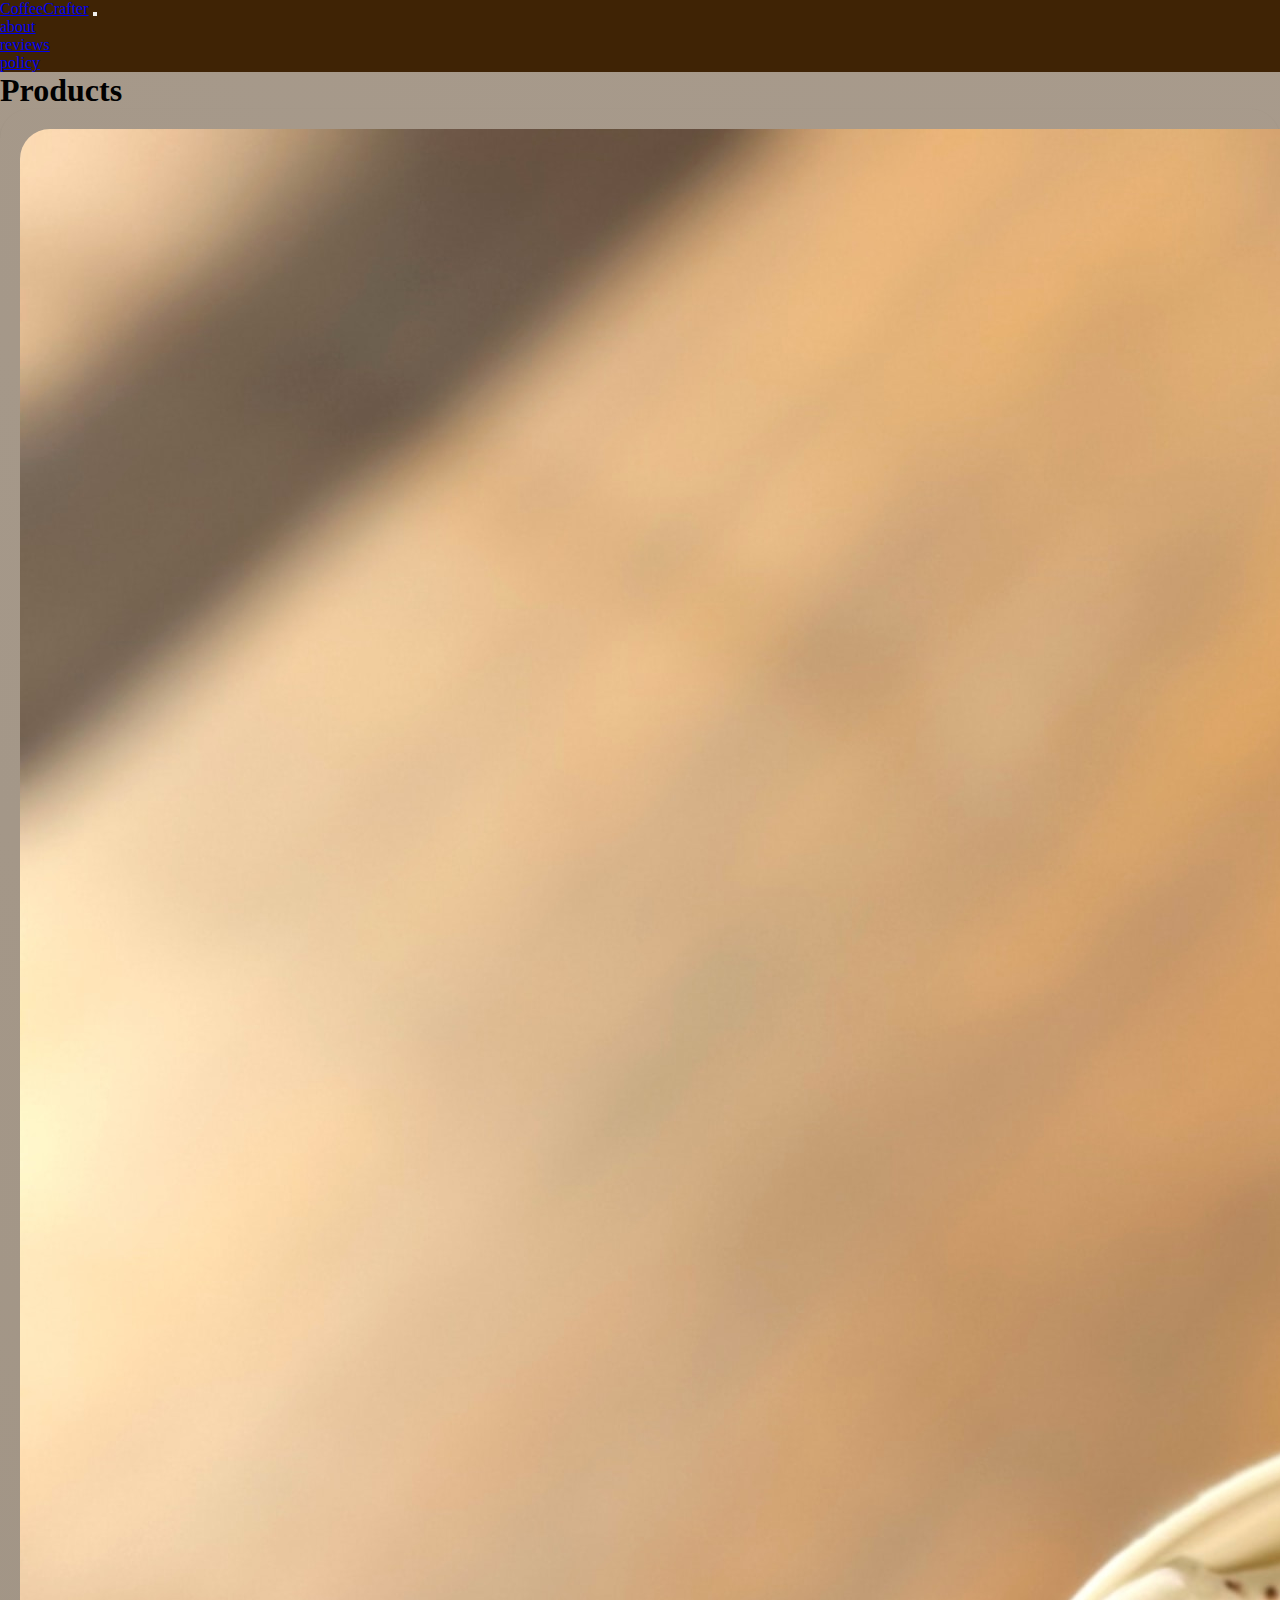
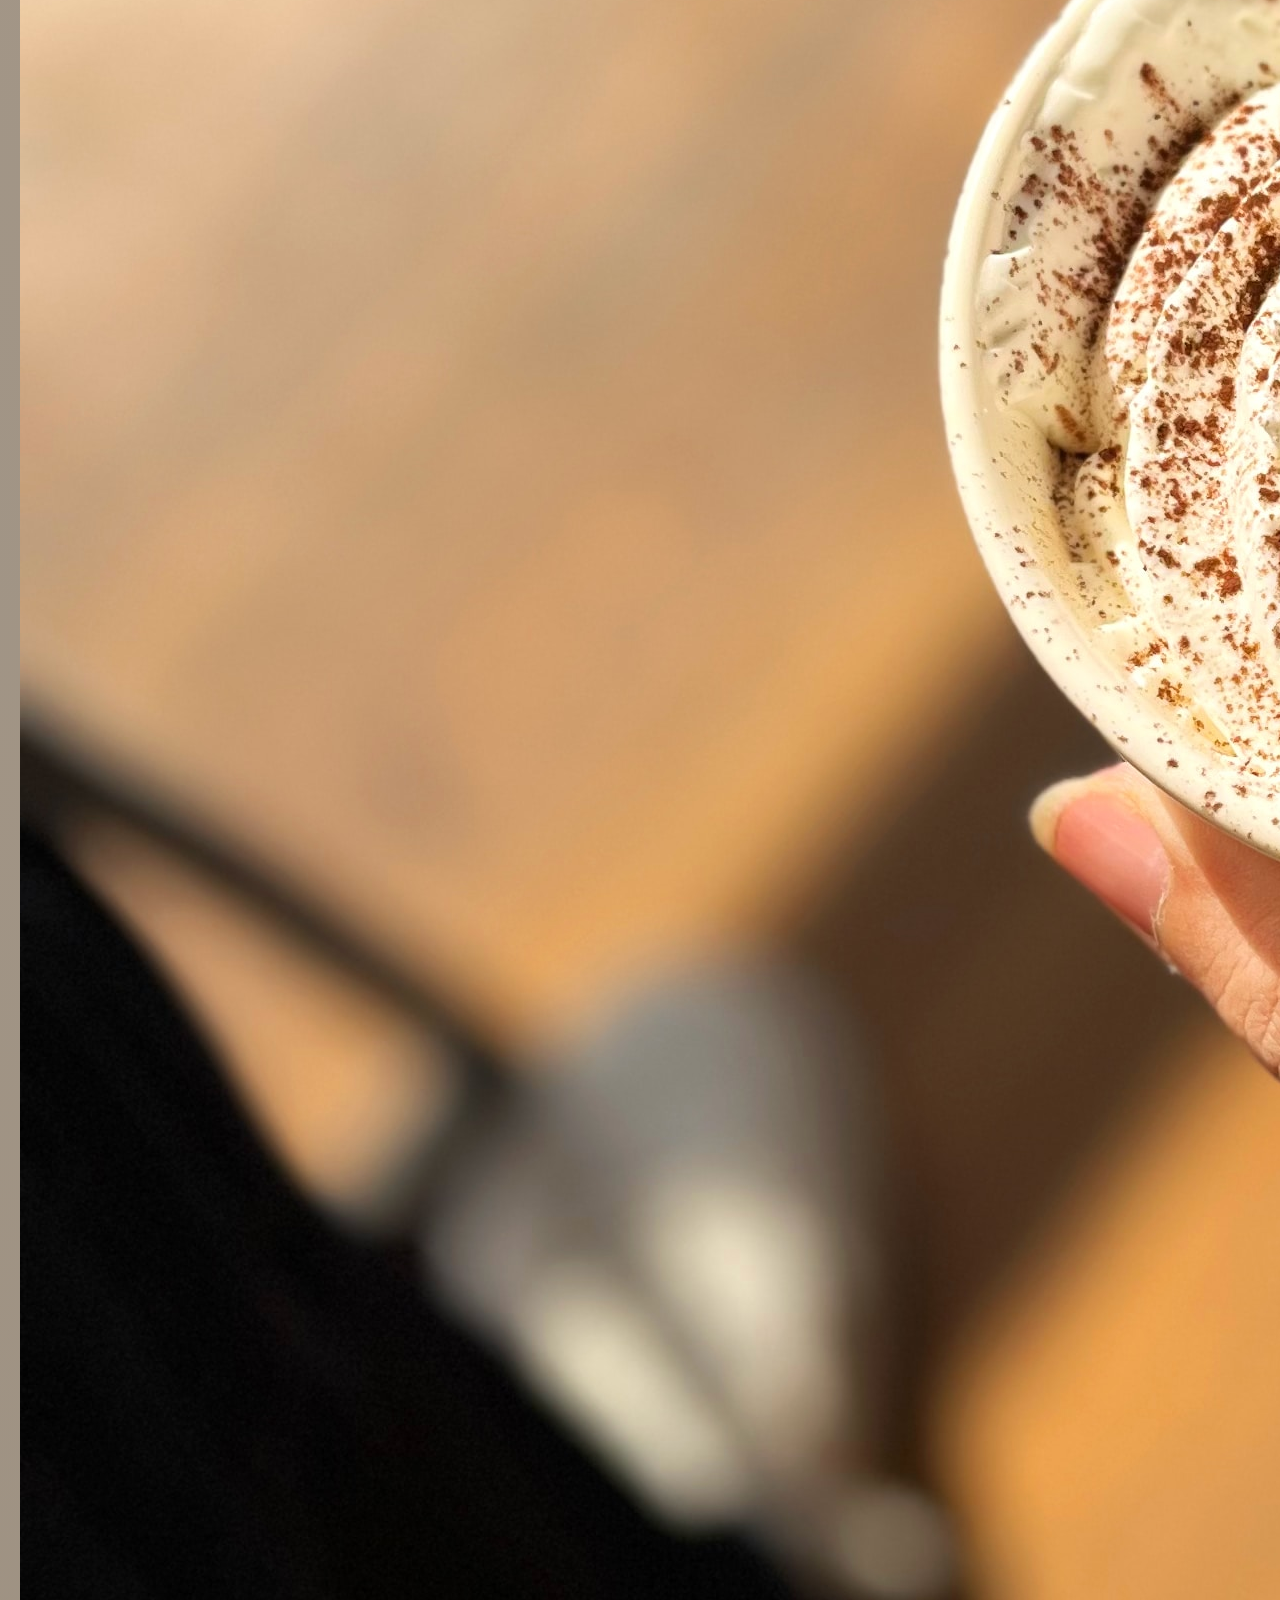
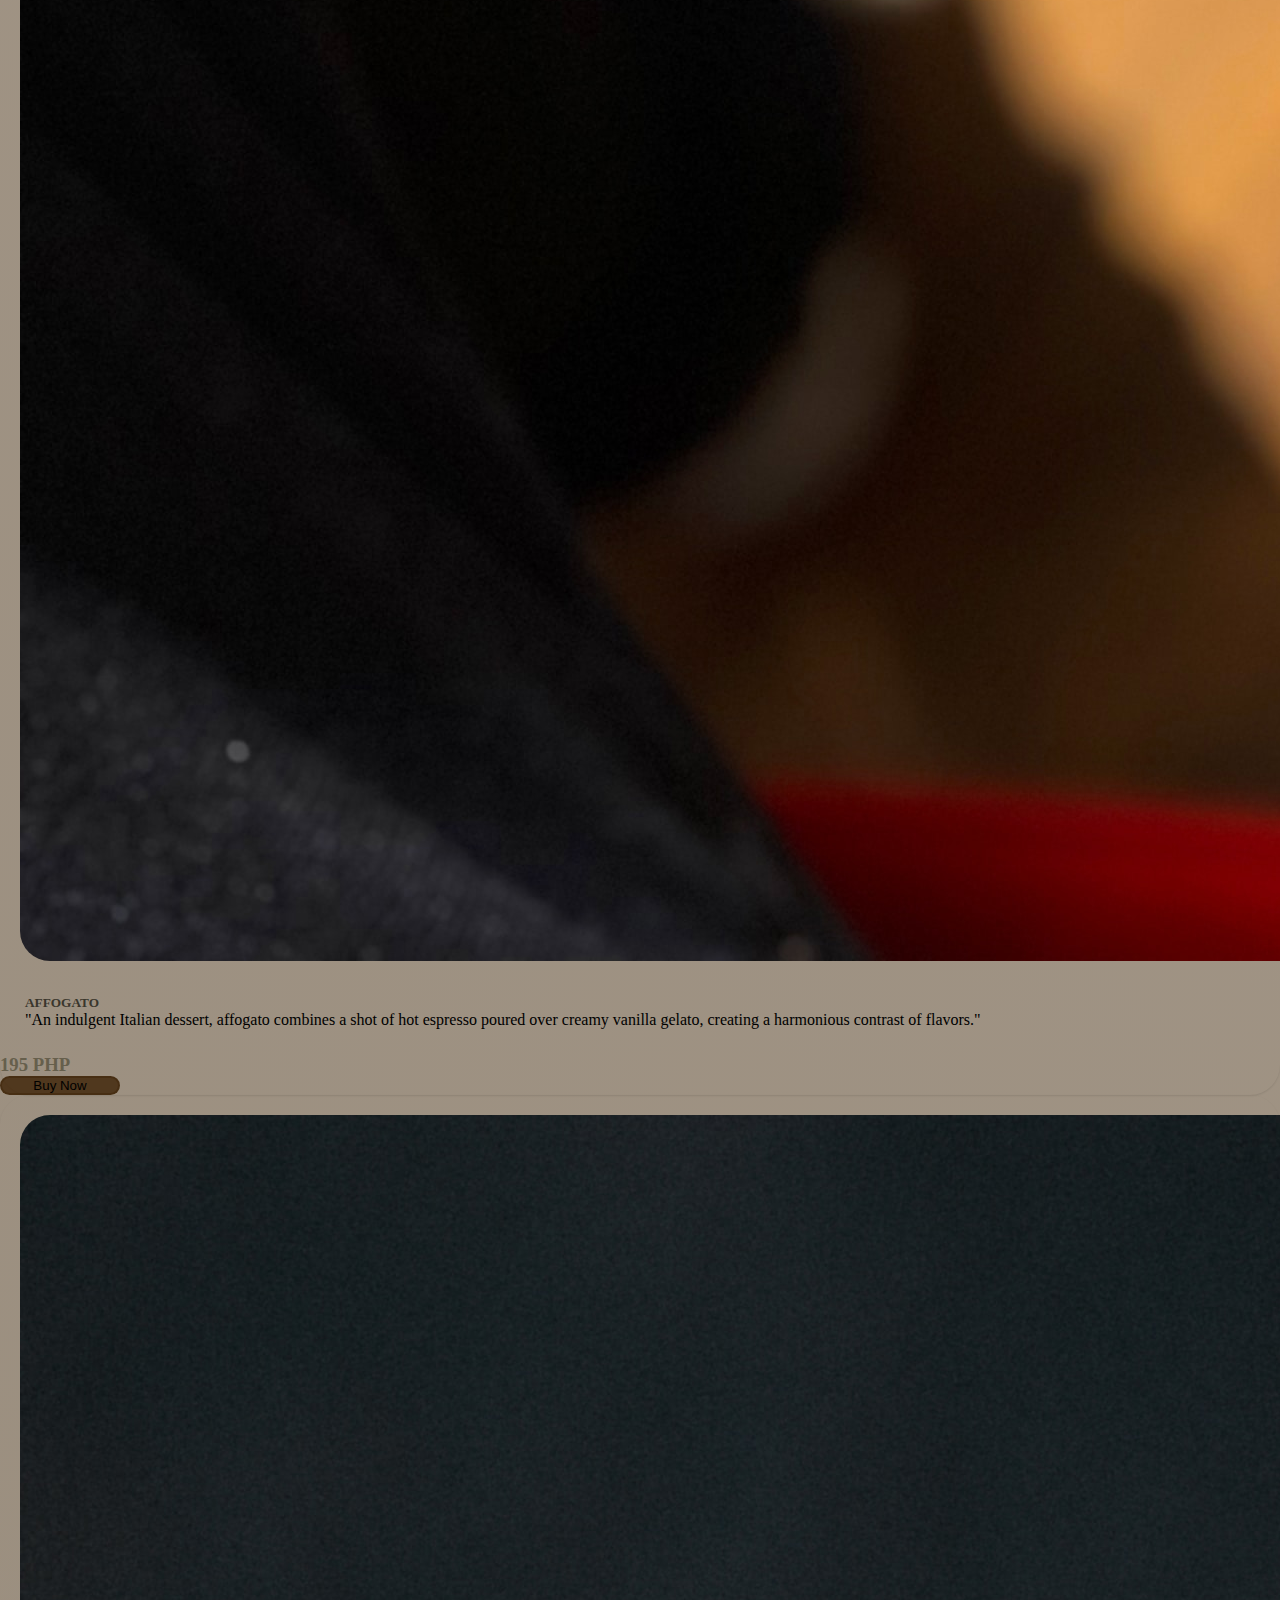
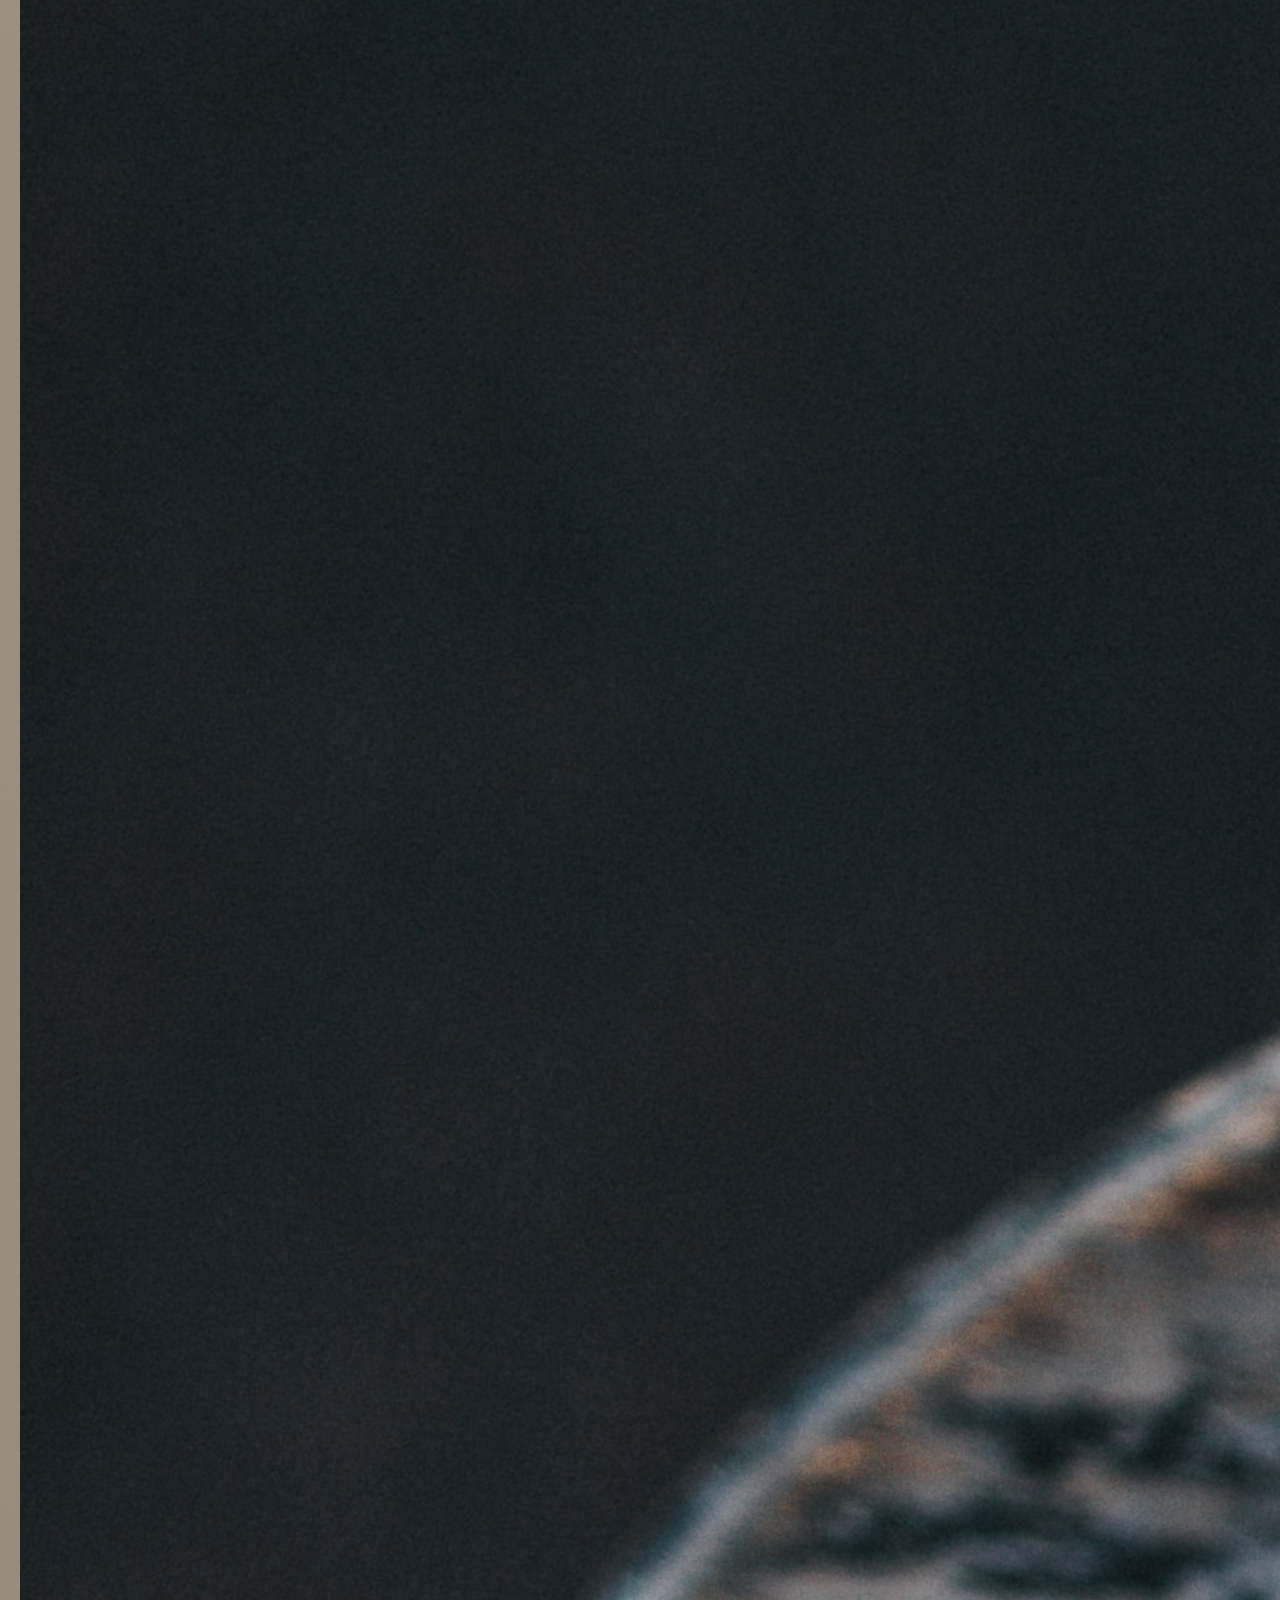
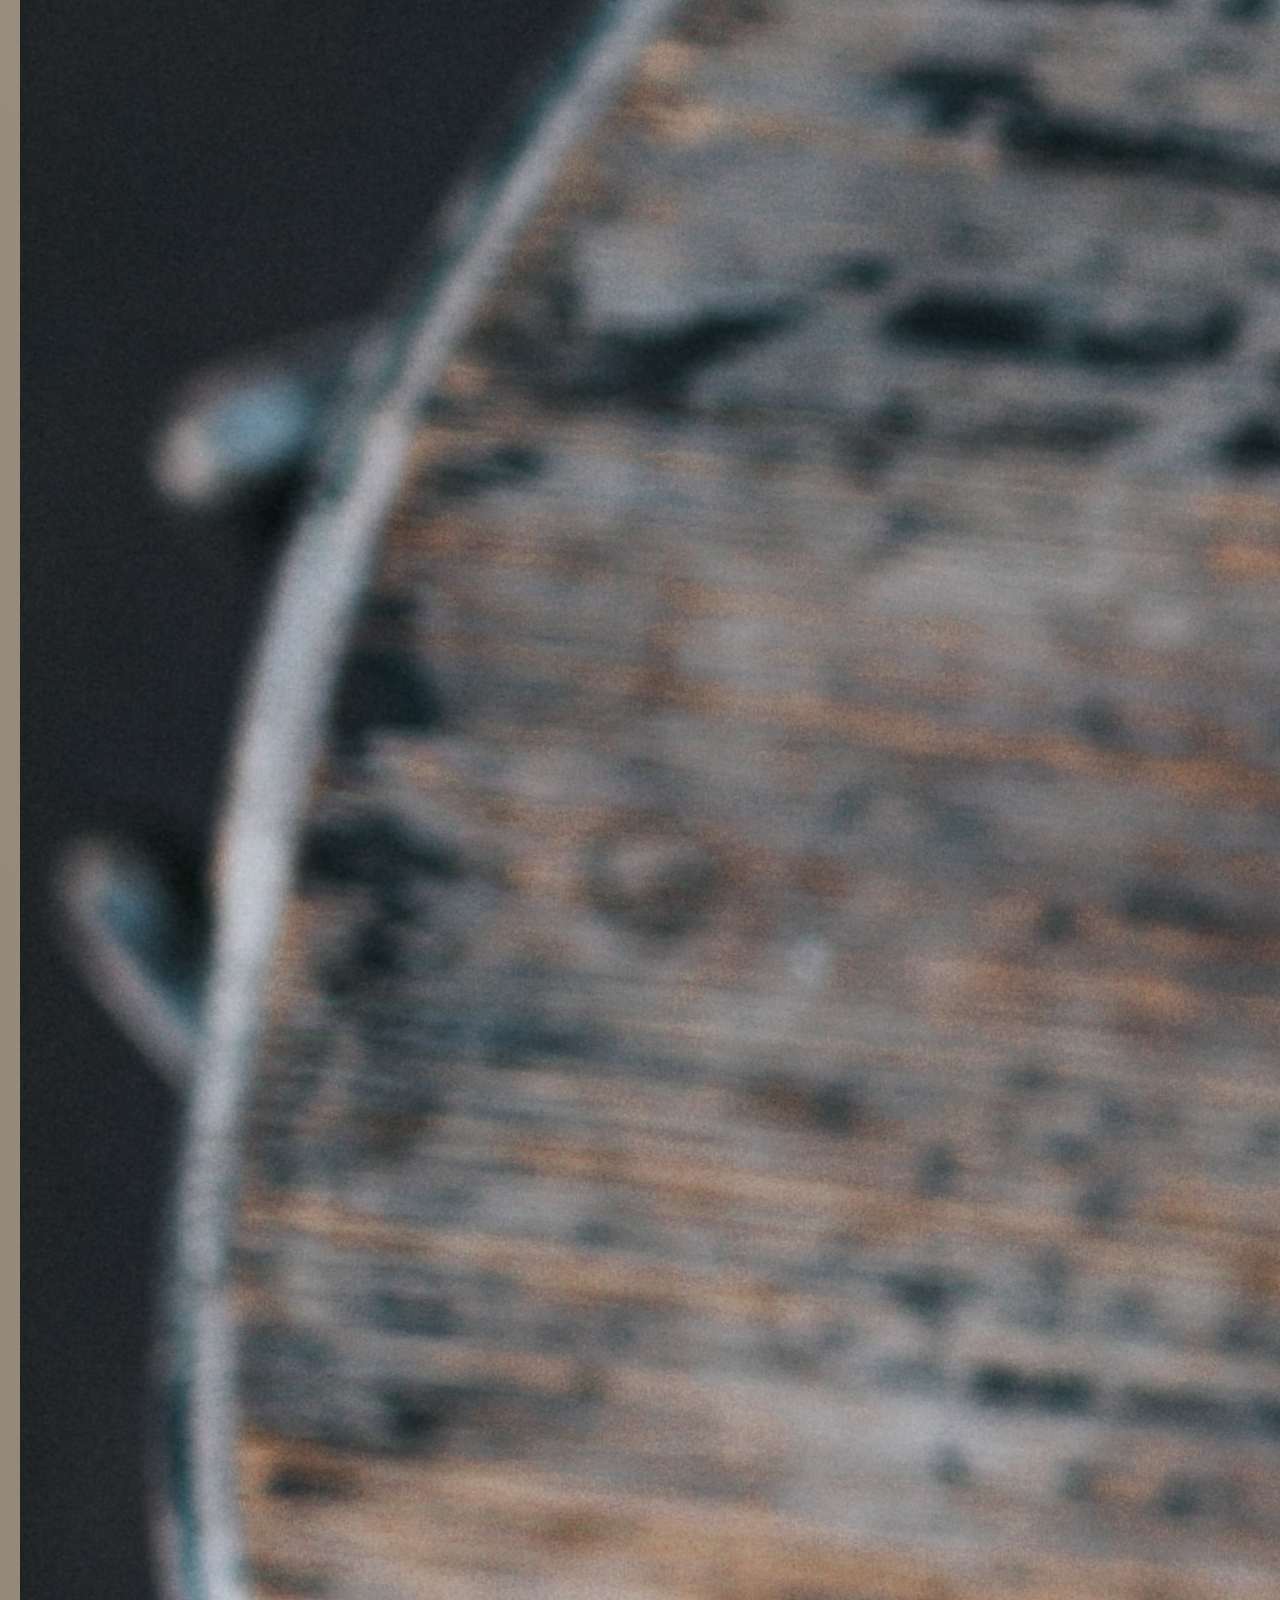
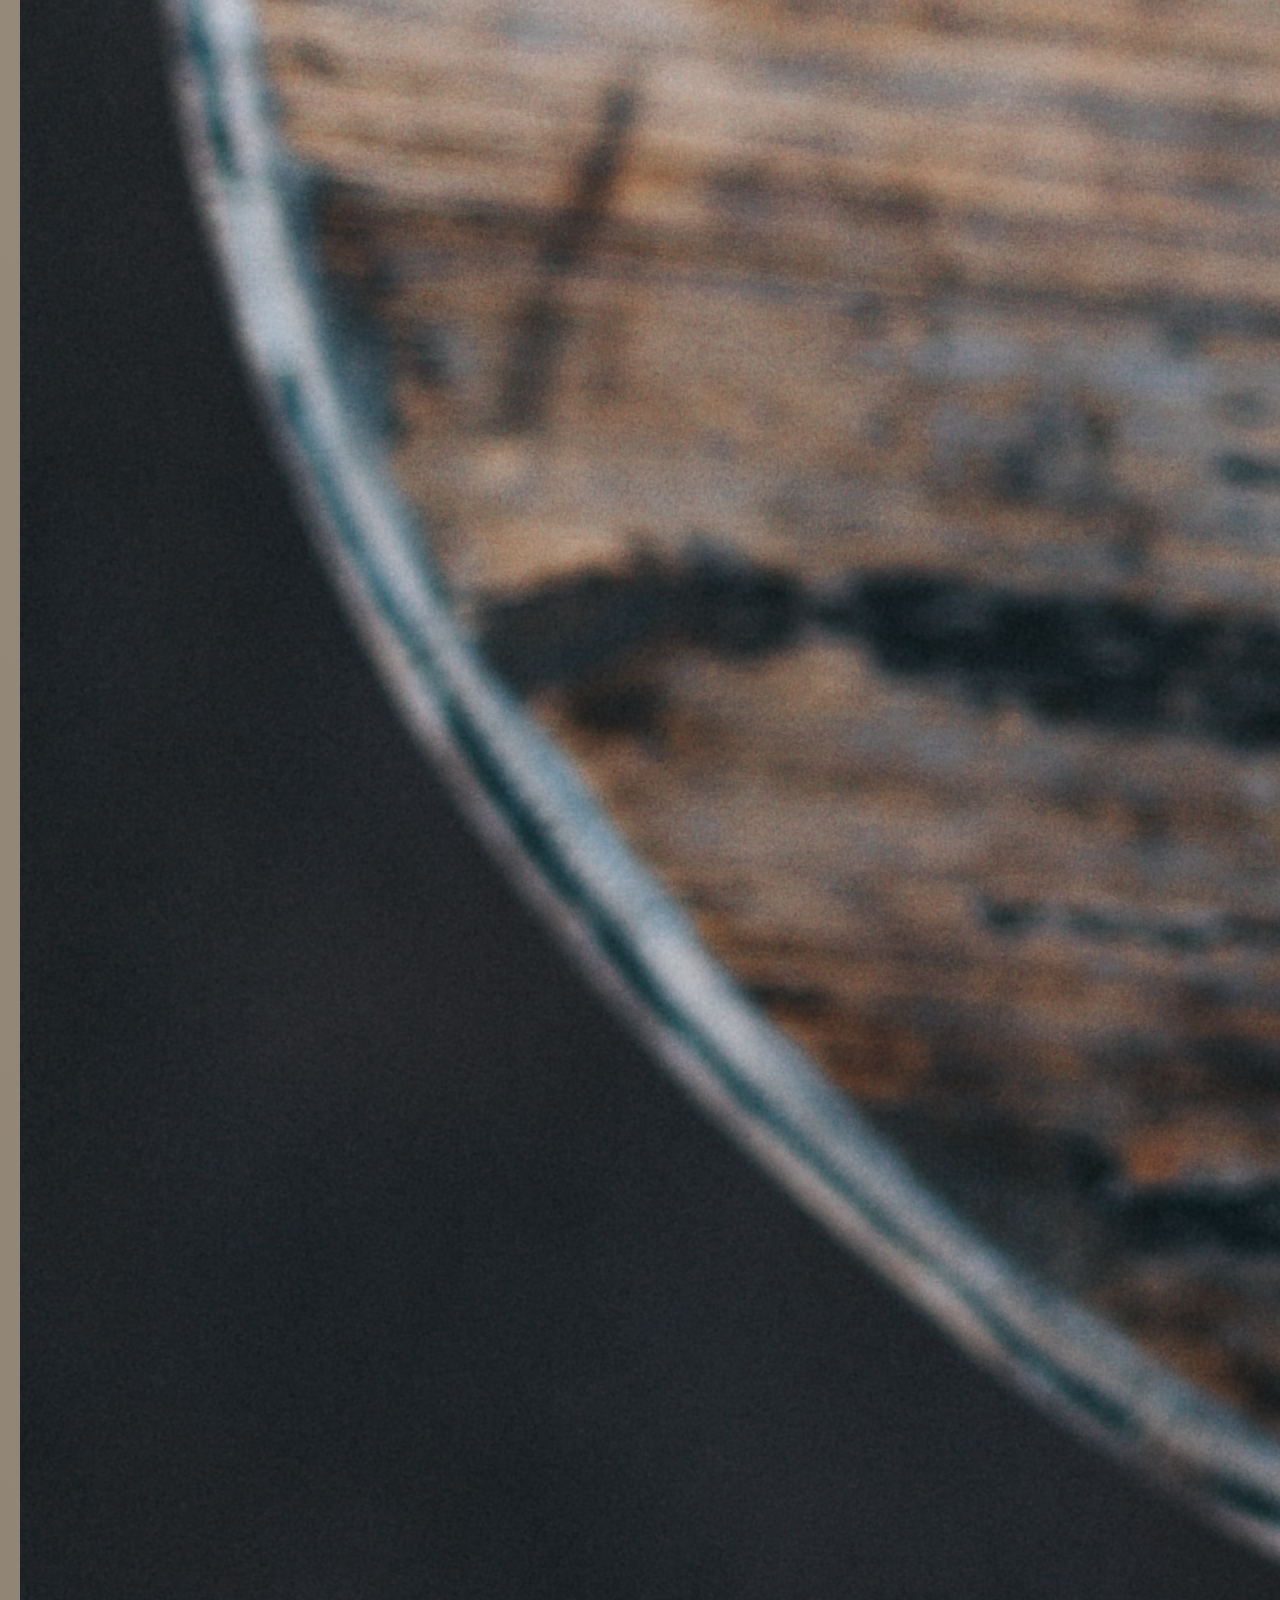
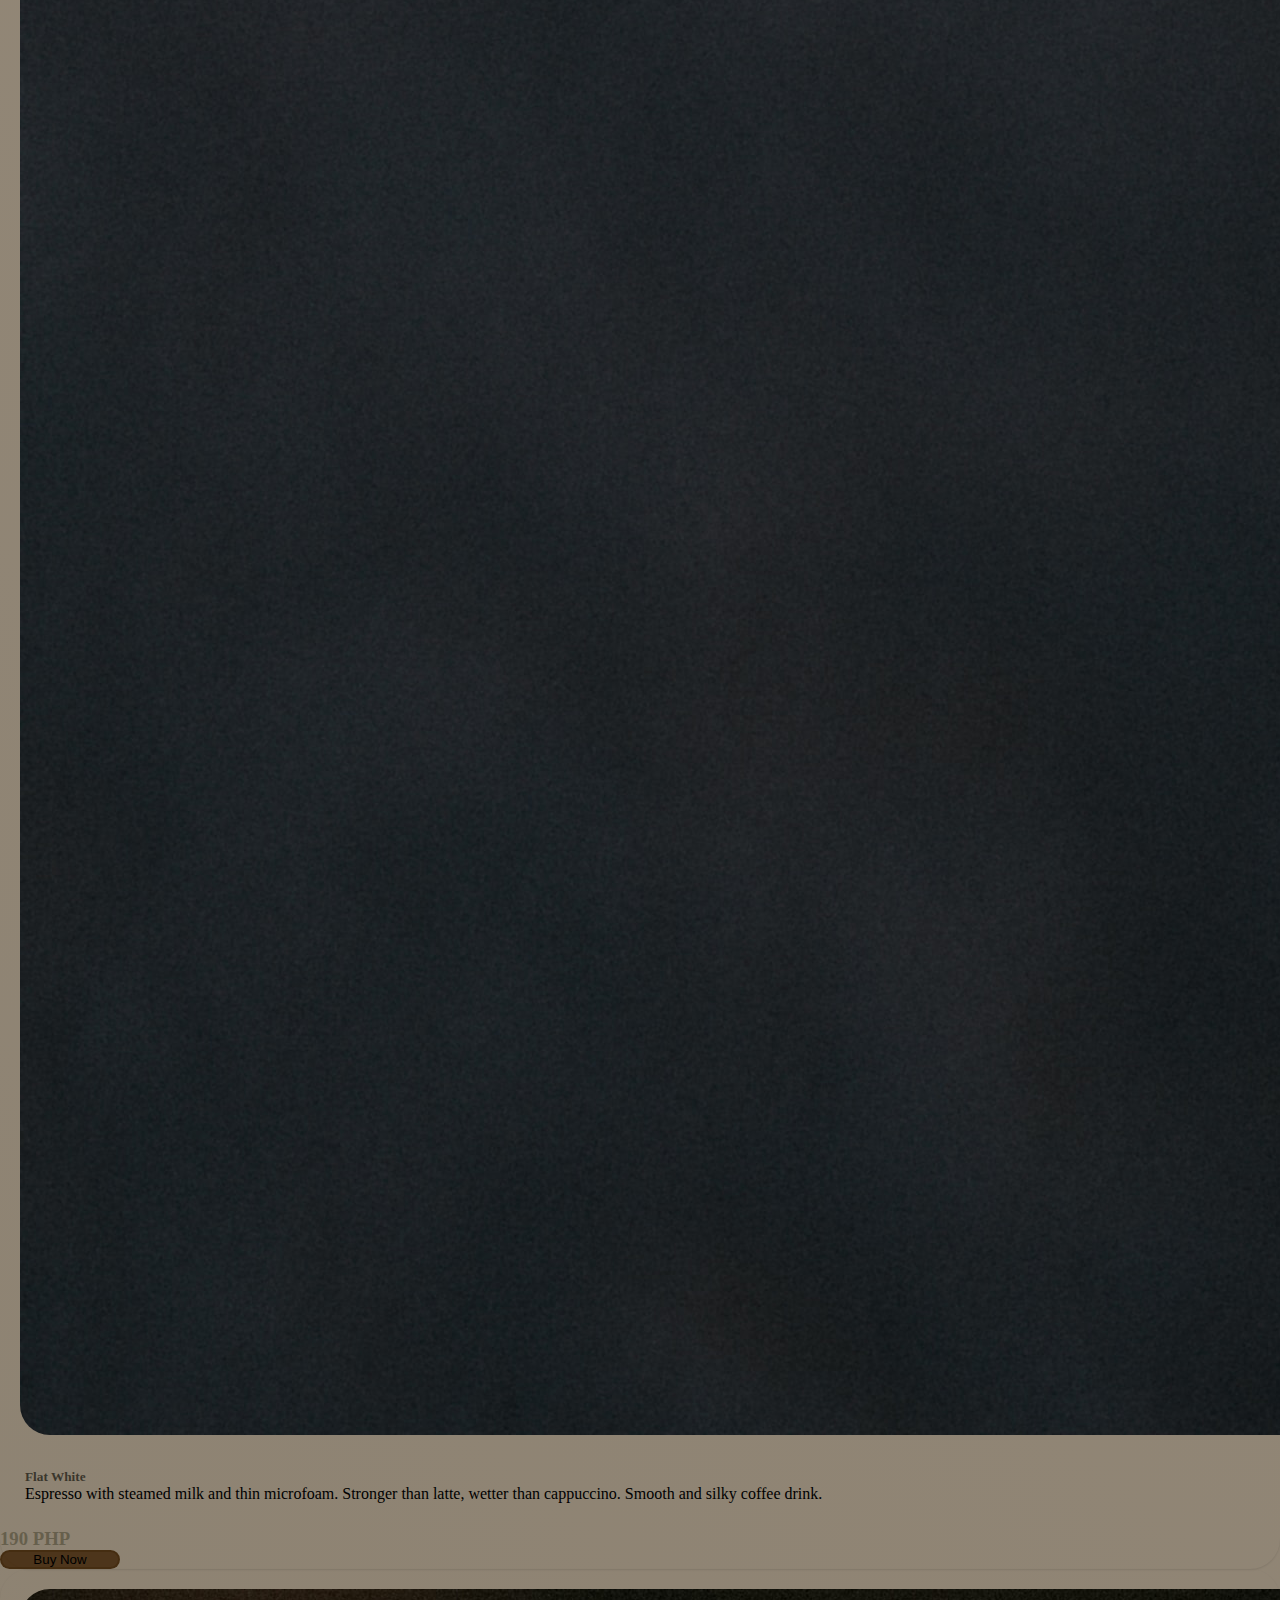
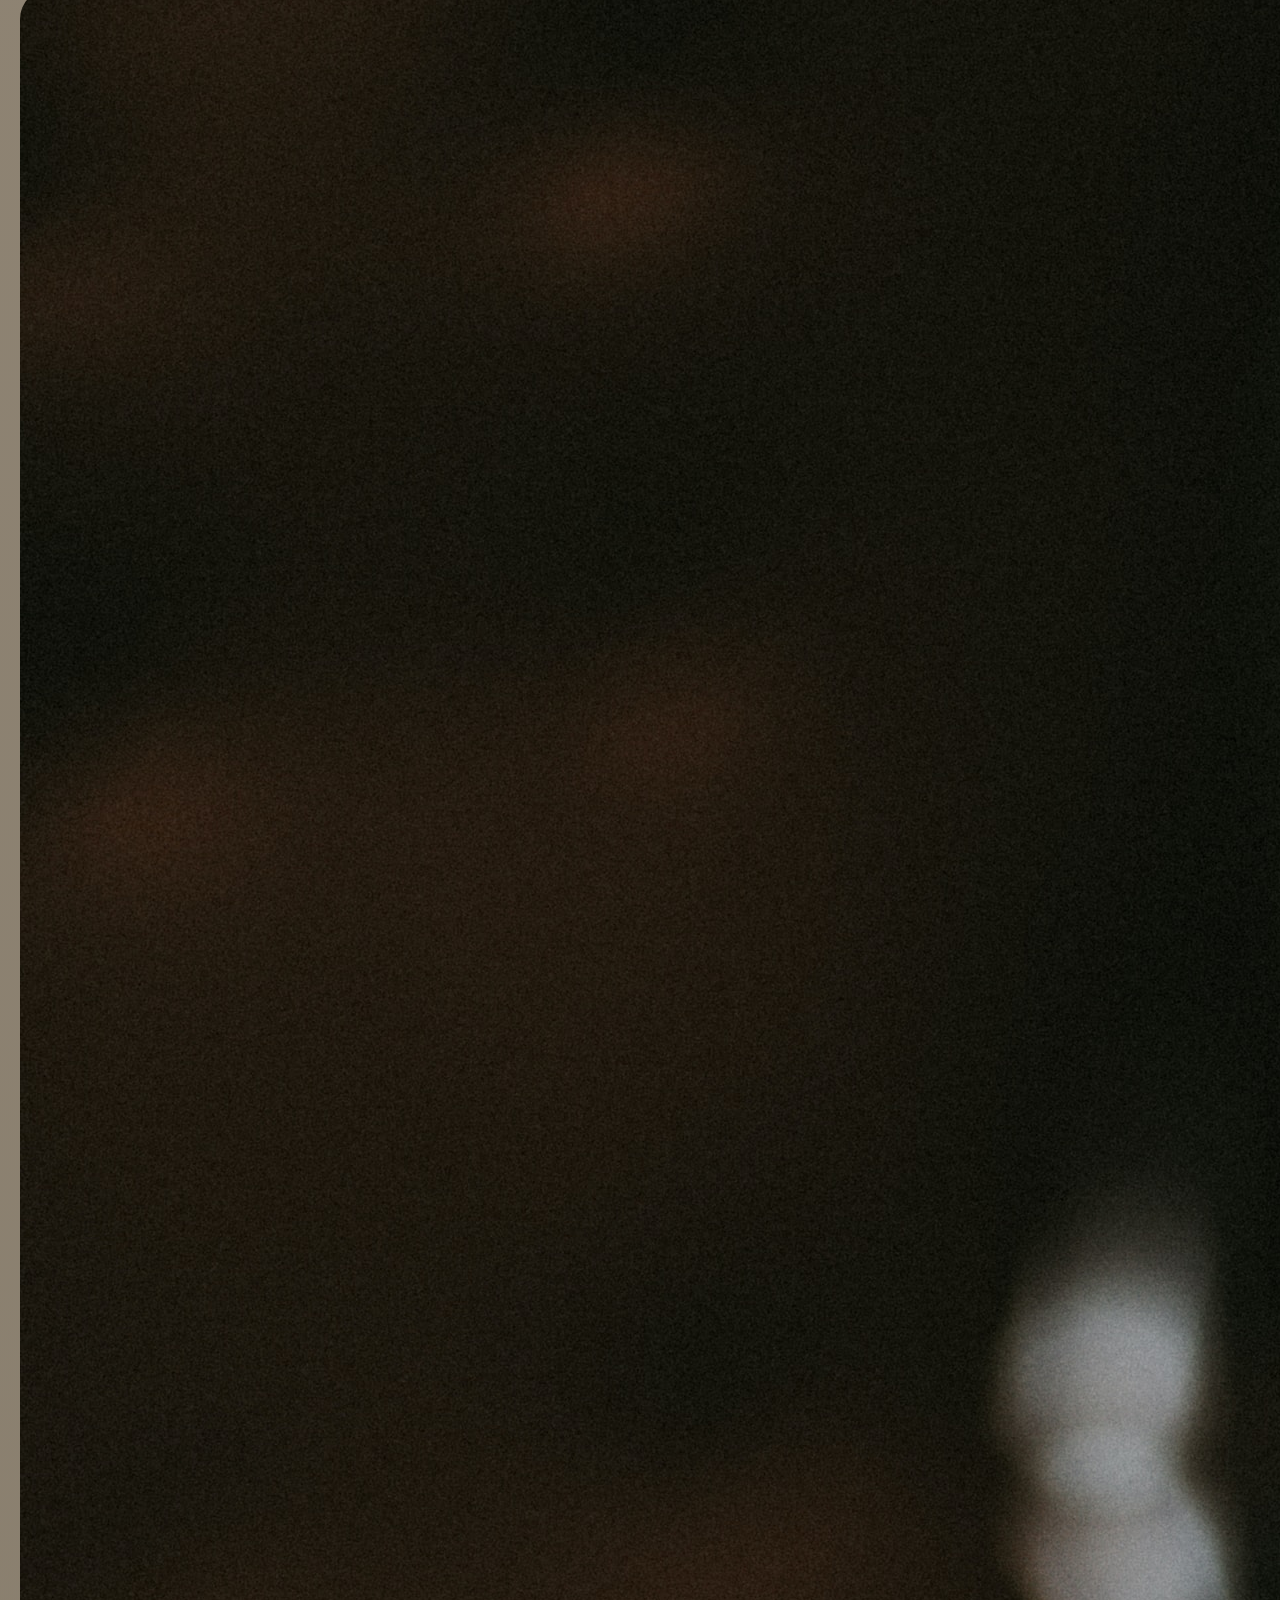
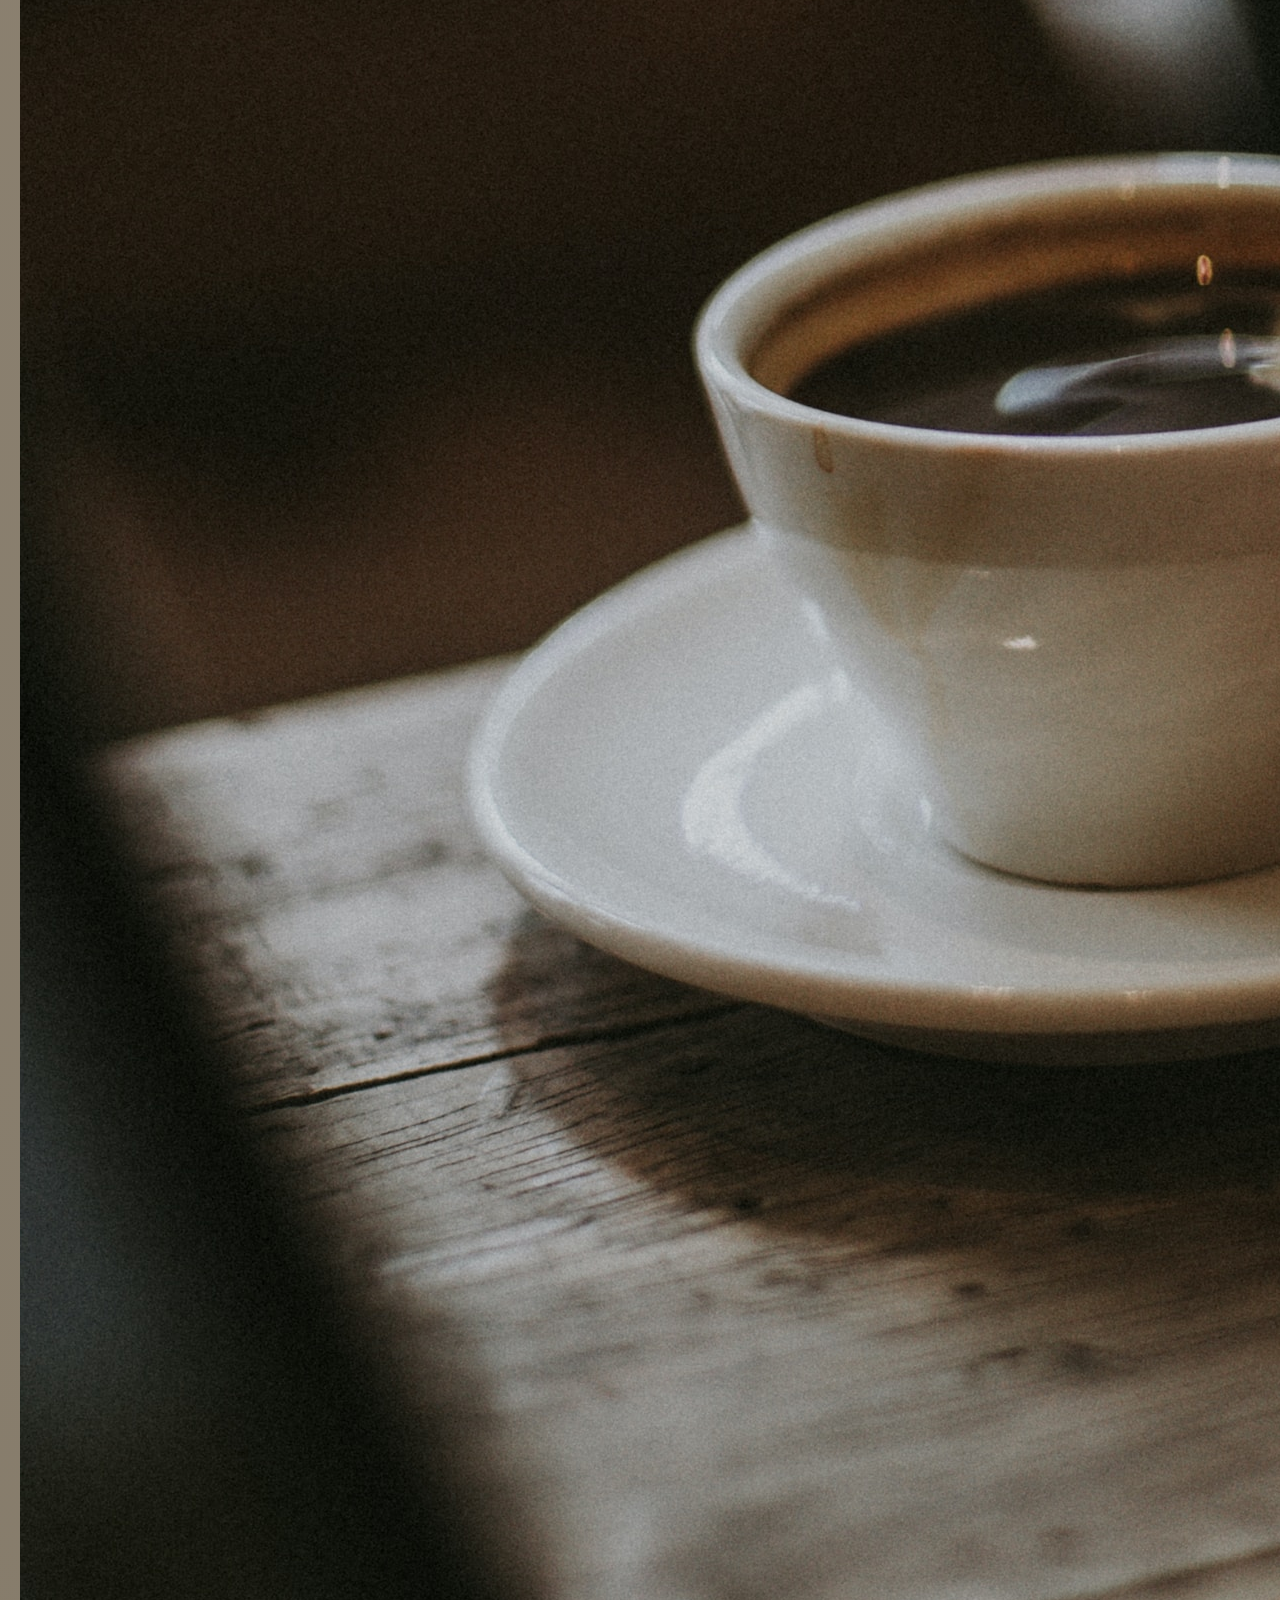
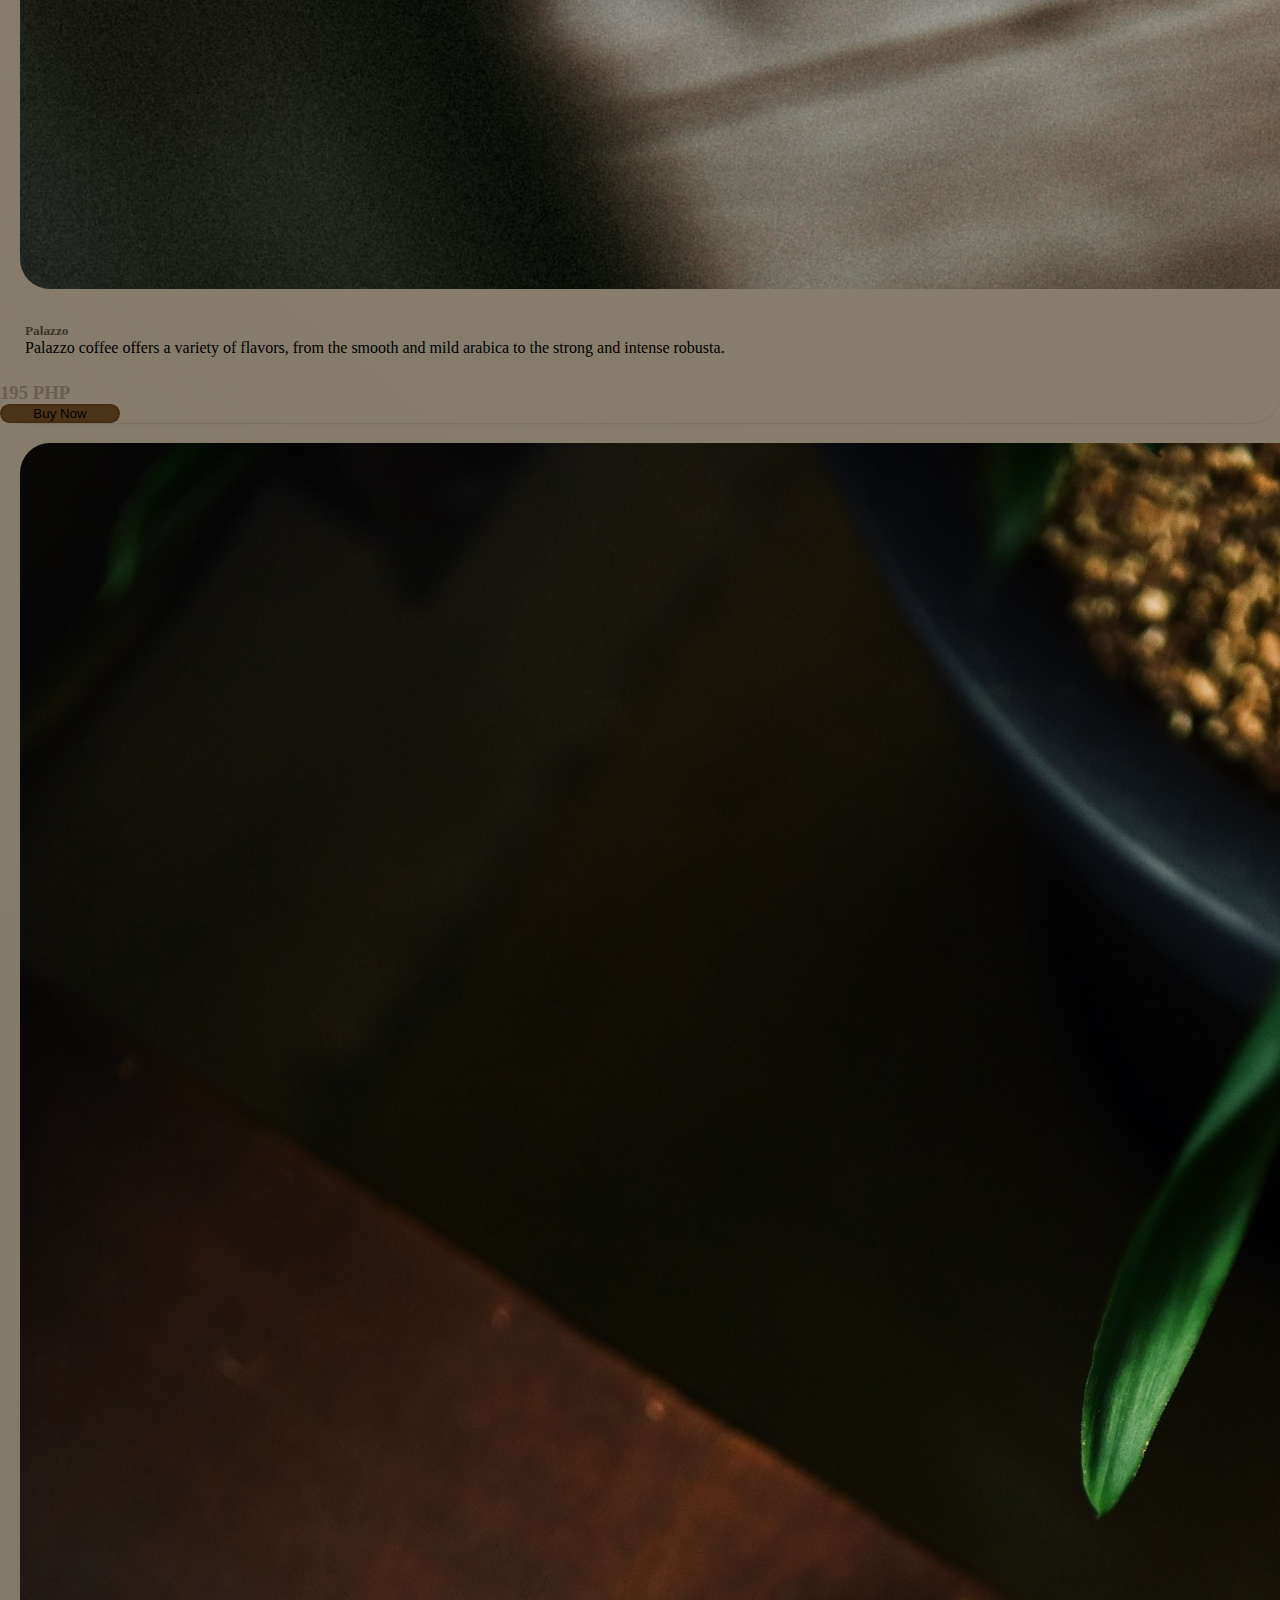
<file: index.html>
<!DOCTYPE html>
<html lang="en">
  <head>
    <meta charset="UTF-8" />
    <meta name="viewport" content="width=device-width, initial-scale=1.0" />
    <title>CoffeeCrafter</title>
    <link
      href="https://cdn.jsdelivr.net/npm/bootstrap@5.3.2/dist/css/bootstrap.min.css"
      rel="stylesheet"
      integrity="sha384-T3c6CoIi6uLrA9TneNEoa7RxnatzjcDSCmG1MXxSR1GAsXEV/Dwwykc2MPK8M2HN"
      crossorigin="anonymous"
    />

    <link
      rel="stylesheet"
      href="https://cdnjs.cloudflare.com/ajax/libs/font-awesome/6.4.2/css/all.min.css"
      integrity="sha512-z3gLpd7yknf1YoNbCzqRKc4qyor8gaKU1qmn+CShxbuBusANI9QpRohGBreCFkKxLhei6S9CQXFEbbKuqLg0DA=="
      crossorigin="anonymous"
      referrerpolicy="no-referrer"
    />
    <link rel="stylesheet" href="styles.css" />
  </head>
  <body>
    <header>
      <nav
        class="navbar navbar-expand-lg navbar-dark"
        style="background-color: #3f2305"
      >
        <div class="container">
          <a href="#" class="navbar-brand">CoffeeCrafter</a>
          <button
            class="navbar-toggler"
            type="button"
            data-bs-toggle="collapse"
            data-bs-target="#navmenu"
          >
            <span class="navbar-toggler-icon"></span>
          </button>
          <div class="collapse navbar-collapse" id="navmenu">
            <ul class="navbar-nav ms-auto">
              <li class="nav-item">
                <a href="about.html" class="nav-link">about</a>
              </li>
              <li class="nav-item">
                <a href="reviews.html" class="nav-link">reviews</a>
              </li>
              <li class="nav-item">
                <a href="policy.html" class="nav-link">policy</a>
              </li>
            </ul>
          </div>
        </div>
      </nav>
    </header>
    <main>
      <div class="products">
        <div class="container py-5">
          <h1 class="text-center product-title">Products</h1>
          <div class="row row-cols-1 row-cols-md-3 g-4 py-5">
            <div class="col">
              <div class="card">
                <img
                  id="adjust"
                  src="./img/dish1.jpg"
                  class="card-img-top"
                  alt="..."
                />
                <div class="card-body">
                  <h5 class="card-title">AFFOGATO</h5>
                  <p class="card-text">
                    "An indulgent Italian dessert, affogato combines a shot of
                    hot espresso poured over creamy vanilla gelato, creating a
                    harmonious contrast of flavors."
                  </p>
                </div>
                <div class="mb-5 d-flex justify-content-around">
                  <h3 class="price">195 PHP</h3>
                  <button class="btn btn-primary">Buy Now</button>
                </div>
              </div>
            </div>

            <div class="col">
              <div class="card">
                <img src="./img/dish2.jpg" class="card-img-top" alt="..." />
                <div class="card-body">
                  <h5 class="card-title">Flat White</h5>
                  <p class="card-text">
                    Espresso with steamed milk and thin microfoam. Stronger than
                    latte, wetter than cappuccino. Smooth and silky coffee
                    drink.
                  </p>
                </div>
                <div class="mb-5 d-flex justify-content-around">
                  <h3 class="price">190 PHP</h3>
                  <button class="btn btn-primary">Buy Now</button>
                </div>
              </div>
            </div>

            <div class="col">
              <div class="card">
                <img src="./img/dish3.jpg" class="card-img-top" alt="..." />
                <div class="card-body">
                  <h5 class="card-title">Palazzo</h5>
                  <p class="card-text">
                    Palazzo coffee offers a variety of flavors, from the smooth
                    and mild arabica to the strong and intense robusta.
                  </p>
                </div>
                <div class="mb-5 d-flex justify-content-around">
                  <h3 class="price">195 PHP</h3>
                  <button class="btn btn-primary">Buy Now</button>
                </div>
              </div>
            </div>

            <div class="col">
              <div class="card">
                <img src="./img/dish4.jpg" class="card-img-top" alt="..." />
                <div class="card-body">
                  <h5 class="card-title">Cappuccino</h5>
                  <p class="card-text">
                    Double espresso with steamed and foamed milk. Creamy, rich,
                    and smooth. Topped with cinnamon or cocoa. Italian coffee
                    drink.
                  </p>
                </div>
                <div class="mb-5 d-flex justify-content-around">
                  <h3 class="price">190 PHP</h3>
                  <button class="btn btn-primary">Buy Now</button>
                </div>
              </div>
            </div>

            <div class="col">
              <div class="card">
                <img src="./img/dish5.jpg" class="card-img-top" alt="..." />
                <div class="card-body">
                  <h5 class="card-title">Mocha</h5>
                  <p class="card-text">
                    Espresso and hot milk with chocolate flavoring. Sweet, rich,
                    and creamy. Topped with whipped cream or foam.
                  </p>
                </div>
                <div class="mb-5 d-flex justify-content-around">
                  <h3 class="price">195 PHP</h3>
                  <button class="btn btn-primary">Buy Now</button>
                </div>
              </div>
            </div>

            <div class="col">
              <div class="card">
                <img src="./img/dish6.jpg" class="card-img-top" alt="..." />
                <div class="card-body">
                  <h5 class="card-title">Espresso</h5>
                  <p class="card-text">
                    Hot water forced through fine coffee grounds. Strong, thick,
                    and creamy. Topped with foam. Base for many coffee drinks
                  </p>
                </div>
                <div class="mb-5 d-flex justify-content-around">
                  <h3 class="price">195 PHP</h3>
                  <button class="btn btn-primary">Buy Now</button>
                </div>
              </div>
            </div>
          </div>
        </div>
      </div>
    </main>

    <footer>
      <div class="footer-container">
        <p>
          <a href="#" class="back-to-top">Back to top</a>
        </p>
        <div class="socials">
          <a href="https://tl-ph.facebook.com/alamanahcafe/"
            ><img src="images/logos/fb logo.webp" alt="" width="50" height="50"
          /></a>
          <a href="https://www.instagram.com/manilacoffeeshops/"
            ><img src="images/logos/ig logo.webp" alt="" width="50" height="50"
          /></a>
          <a href="https://twitter.com/coffeeshopwc?lang=en"
            ><img
              class="twitter"
              src="images/logos/tw.png"
              alt=""
              width="50"
              height="50"
          /></a>
        </div>
        <div class="footer-copy">Copyright&copy; 2023 CoffeeCrafter</div>
      </div>
    </footer>
    <script
      src="https://cdn.jsdelivr.net/npm/bootstrap@5.3.2/dist/js/bootstrap.bundle.min.js"
      integrity="sha384-C6RzsynM9kWDrMNeT87bh95OGNyZPhcTNXj1NW7RuBCsyN/o0jlpcV8Qyq46cDfL"
      crossorigin="anonymous"
    ></script>
  </body>
</html>
</file>
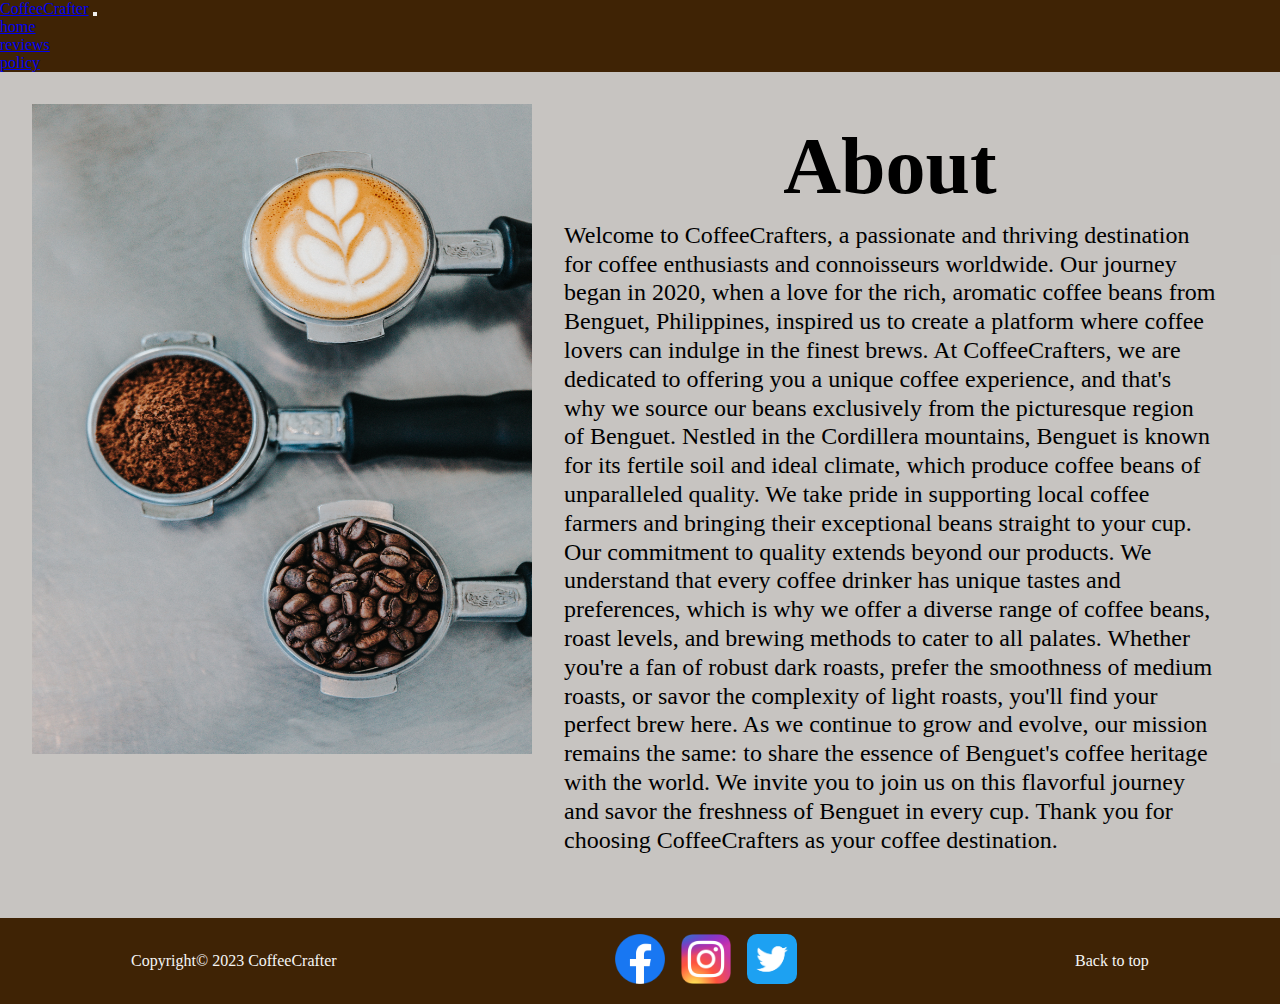
<file: about.html>
<!DOCTYPE html>
<html lang="en">
  <head>
    <meta charset="UTF-8" />
    <meta name="viewport" content="width=device-width, initial-scale=1.0" />
    <title>About</title>
    <link
      href="https://cdn.jsdelivr.net/npm/bootstrap@5.3.2/dist/css/bootstrap.min.css"
      rel="stylesheet"
      integrity="sha384-T3c6CoIi6uLrA9TneNEoa7RxnatzjcDSCmG1MXxSR1GAsXEV/Dwwykc2MPK8M2HN"
      crossorigin="anonymous"
    />

    <link
      rel="stylesheet"
      href="https://cdnjs.cloudflare.com/ajax/libs/font-awesome/6.4.2/css/all.min.css"
      integrity="sha512-z3gLpd7yknf1YoNbCzqRKc4qyor8gaKU1qmn+CShxbuBusANI9QpRohGBreCFkKxLhei6S9CQXFEbbKuqLg0DA=="
      crossorigin="anonymous"
      referrerpolicy="no-referrer"
    />
    <link rel="stylesheet" href="styles.css" />
  </head>
  <body>
    <header>
      <nav
        class="navbar navbar-expand-lg navbar-dark"
        style="background-color: #3f2305"
      >
        <div class="container">
          <a href="#" class="navbar-brand">CoffeeCrafter</a>
          <button
            class="navbar-toggler"
            type="button"
            data-bs-toggle="collapse"
            data-bs-target="#navmenu"
          >
            <span class="navbar-toggler-icon"></span>
          </button>
          <div class="collapse navbar-collapse" id="navmenu">
            <ul class="navbar-nav ms-auto">
              <li class="nav-item">
                <a href="/" class="nav-link">home</a>
              </li>
              <li class="nav-item">
                <a href="reviews.html" class="nav-link">reviews</a>
              </li>
              <li class="nav-item">
                <a href="policy.html" class="nav-link">policy</a>
              </li>
            </ul>
          </div>
        </div>
      </nav>
    </header>
    <main>
        <main>
            <section class="about">
              <div class="about__image">
                <figure>
                  <img
                    src="images/nathan-dumlao-Y3AqmbmtLQI-unsplash.jpg"
                    alt=""
                    width="500"
                    height="650"
                  />
                </figure>
              </div>
              <div class="about__paragraph">
                <h1>About</h1>
                <p>
                  Welcome to CoffeeCrafters, a passionate and thriving destination for
                  coffee enthusiasts and connoisseurs worldwide. Our journey began in
                  2020, when a love for the rich, aromatic coffee beans from Benguet,
                  Philippines, inspired us to create a platform where coffee lovers
                  can indulge in the finest brews. At CoffeeCrafters, we are dedicated
                  to offering you a unique coffee experience, and that's why we source
                  our beans exclusively from the picturesque region of Benguet.
                  Nestled in the Cordillera mountains, Benguet is known for its
                  fertile soil and ideal climate, which produce coffee beans of
                  unparalleled quality. We take pride in supporting local coffee
                  farmers and bringing their exceptional beans straight to your cup.
                  Our commitment to quality extends beyond our products. We understand
                  that every coffee drinker has unique tastes and preferences, which
                  is why we offer a diverse range of coffee beans, roast levels, and
                  brewing methods to cater to all palates. Whether you're a fan of
                  robust dark roasts, prefer the smoothness of medium roasts, or savor
                  the complexity of light roasts, you'll find your perfect brew here.
                  As we continue to grow and evolve, our mission remains the same: to
                  share the essence of Benguet's coffee heritage with the world. We
                  invite you to join us on this flavorful journey and savor the
                  freshness of Benguet in every cup. Thank you for choosing
                  CoffeeCrafters as your coffee destination.
                </p>
              </div>
            </section>
    </main>
    <footer>
        <div class="footer-container">
          <p>
            <a href="#" class="back-to-top">Back to top</a>
          </p>
          <div class="socials">
            <a href="https://tl-ph.facebook.com/alamanahcafe/"
              ><img src="images/logos/fb logo.webp" alt="" width="50" height="50"
            /></a>
            <a href="https://www.instagram.com/manilacoffeeshops/"
              ><img src="images/logos/ig logo.webp" alt="" width="50" height="50"
            /></a>
            <a href="https://twitter.com/coffeeshopwc?lang=en"
              ><img
                class="twitter"
                src="images/logos/tw.png"
                alt=""
                width="50"
                height="50"
            /></a>
          </div>
          <div class="footer-copy">Copyright&copy; 2023 CoffeeCrafter</div>
        </div>
      </footer>
      <script
        src="https://cdn.jsdelivr.net/npm/bootstrap@5.3.2/dist/js/bootstrap.bundle.min.js"
        integrity="sha384-C6RzsynM9kWDrMNeT87bh95OGNyZPhcTNXj1NW7RuBCsyN/o0jlpcV8Qyq46cDfL"
        crossorigin="anonymous"
      ></script>
  </body>
</html>
</file>
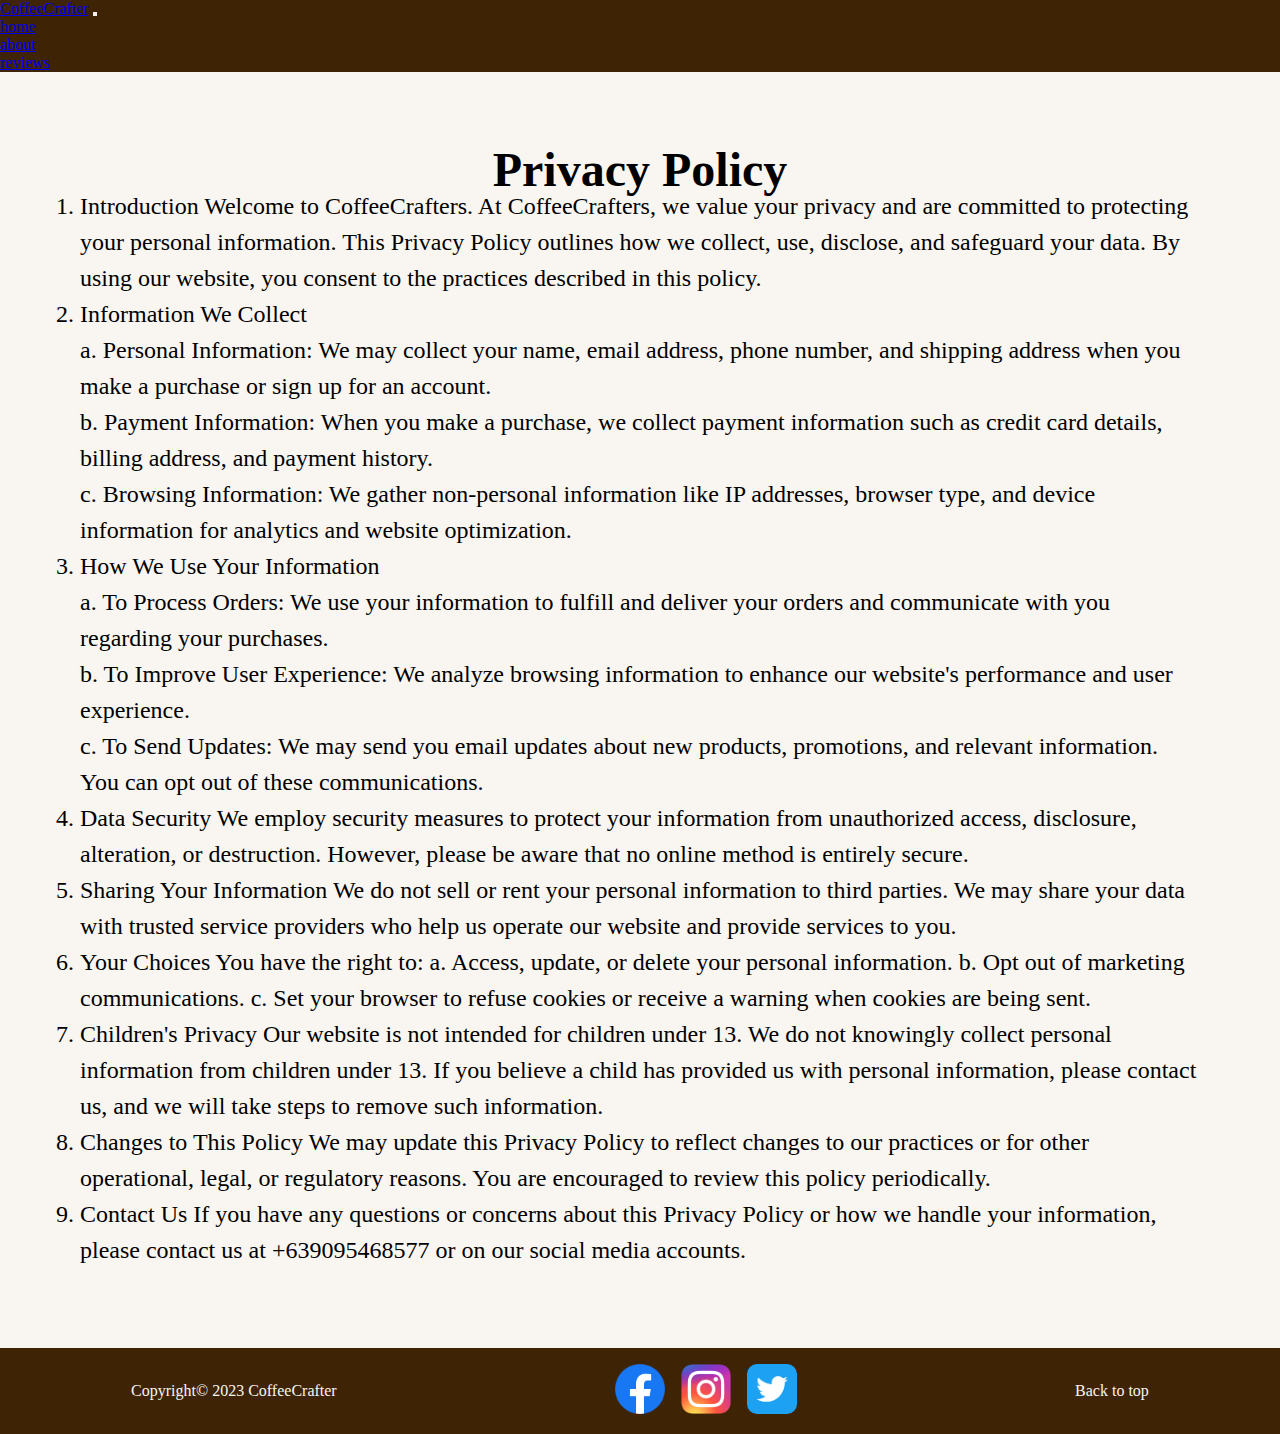
<file: policy.html>
<!DOCTYPE html>
<html lang="en">
  <head>
    <meta charset="UTF-8" />
    <meta name="viewport" content="width=device-width, initial-scale=1.0" />
    <title>Reviews</title>
    <link
      href="https://cdn.jsdelivr.net/npm/bootstrap@5.3.2/dist/css/bootstrap.min.css"
      rel="stylesheet"
      integrity="sha384-T3c6CoIi6uLrA9TneNEoa7RxnatzjcDSCmG1MXxSR1GAsXEV/Dwwykc2MPK8M2HN"
      crossorigin="anonymous"
    />

    <link
      rel="stylesheet"
      href="https://cdnjs.cloudflare.com/ajax/libs/font-awesome/6.4.2/css/all.min.css"
      integrity="sha512-z3gLpd7yknf1YoNbCzqRKc4qyor8gaKU1qmn+CShxbuBusANI9QpRohGBreCFkKxLhei6S9CQXFEbbKuqLg0DA=="
      crossorigin="anonymous"
      referrerpolicy="no-referrer"
    />
    <link rel="stylesheet" href="styles.css" />
  </head>
  <body>
    <header>
      <nav
        class="navbar navbar-expand-lg navbar-dark"
        style="background-color: #3f2305"
      >
        <div class="container">
          <a href="#" class="navbar-brand">CoffeeCrafter</a>
          <button
            class="navbar-toggler"
            type="button"
            data-bs-toggle="collapse"
            data-bs-target="#navmenu"
          >
            <span class="navbar-toggler-icon"></span>
          </button>
          <div class="collapse navbar-collapse" id="navmenu">
            <ul class="navbar-nav ms-auto">
              <li class="nav-item">
                <a href="/" class="nav-link">home</a>
              </li>
              <li class="nav-item">
                <a href="about.html" class="nav-link">about</a>
              </li>
              <li class="nav-item">
                <a href="reviews.html" class="nav-link">reviews</a>
              </li>
            </ul>
          </div>
        </div>
      </nav>
    </header>
    <main>
      <div class="policy">
        <h2>Privacy Policy</h2>
        <ol class="list">
          <li>
            Introduction Welcome to CoffeeCrafters. At CoffeeCrafters, we value
            your privacy and are committed to protecting your personal
            information. This Privacy Policy outlines how we collect, use,
            disclose, and safeguard your data. By using our website, you consent
            to the practices described in this policy.
          </li>
          <li>
            Information We Collect <br />a. Personal Information: We may collect
            your name, email address, phone number, and shipping address when
            you make a purchase or sign up for an account. <br />b. Payment
            Information: When you make a purchase, we collect payment
            information such as credit card details, billing address, and
            payment history. <br />c. Browsing Information: We gather
            non-personal information like IP addresses, browser type, and device
            information for analytics and website optimization.
          </li>
          <li>
            How We Use Your Information <br />a. To Process Orders: We use your
            information to fulfill and deliver your orders and communicate with
            you regarding your purchases. <br />b. To Improve User Experience:
            We analyze browsing information to enhance our website's performance
            and user experience. <br />c. To Send Updates: We may send you email
            updates about new products, promotions, and relevant information.
            You can opt out of these communications.
          </li>
          <li>
            Data Security We employ security measures to protect your
            information from unauthorized access, disclosure, alteration, or
            destruction. However, please be aware that no online method is
            entirely secure.
          </li>
          <li>
            Sharing Your Information We do not sell or rent your personal
            information to third parties. We may share your data with trusted
            service providers who help us operate our website and provide
            services to you.
          </li>
          <li>
            Your Choices You have the right to: a. Access, update, or delete
            your personal information. b. Opt out of marketing communications.
            c. Set your browser to refuse cookies or receive a warning when
            cookies are being sent.
          </li>
          <li>
            Children's Privacy Our website is not intended for children under
            13. We do not knowingly collect personal information from children
            under 13. If you believe a child has provided us with personal
            information, please contact us, and we will take steps to remove
            such information.
          </li>
          <li>
            Changes to This Policy We may update this Privacy Policy to reflect
            changes to our practices or for other operational, legal, or
            regulatory reasons. You are encouraged to review this policy
            periodically.
          </li>
          <li>
            Contact Us If you have any questions or concerns about this Privacy
            Policy or how we handle your information, please contact us at
            +639095468577 or on our social media accounts.
          </li>
        </ol>
      </div>
    </main>
    <footer>
      <div class="footer-container">
        <p>
          <a href="#" class="back-to-top">Back to top</a>
        </p>
        <div class="socials">
          <a href="https://tl-ph.facebook.com/alamanahcafe/"
            ><img src="images/logos/fb logo.webp" alt="" width="50" height="50"
          /></a>
          <a href="https://www.instagram.com/manilacoffeeshops/"
            ><img src="images/logos/ig logo.webp" alt="" width="50" height="50"
          /></a>
          <a href="https://twitter.com/coffeeshopwc?lang=en"
            ><img
              class="twitter"
              src="images/logos/tw.png"
              alt=""
              width="50"
              height="50"
          /></a>
        </div>
        <div class="footer-copy">Copyright&copy; 2023 CoffeeCrafter</div>
      </div>
    </footer>
    <script
      src="https://cdn.jsdelivr.net/npm/bootstrap@5.3.2/dist/js/bootstrap.bundle.min.js"
      integrity="sha384-C6RzsynM9kWDrMNeT87bh95OGNyZPhcTNXj1NW7RuBCsyN/o0jlpcV8Qyq46cDfL"
      crossorigin="anonymous"
    ></script>
  </body>
</html>
</file>
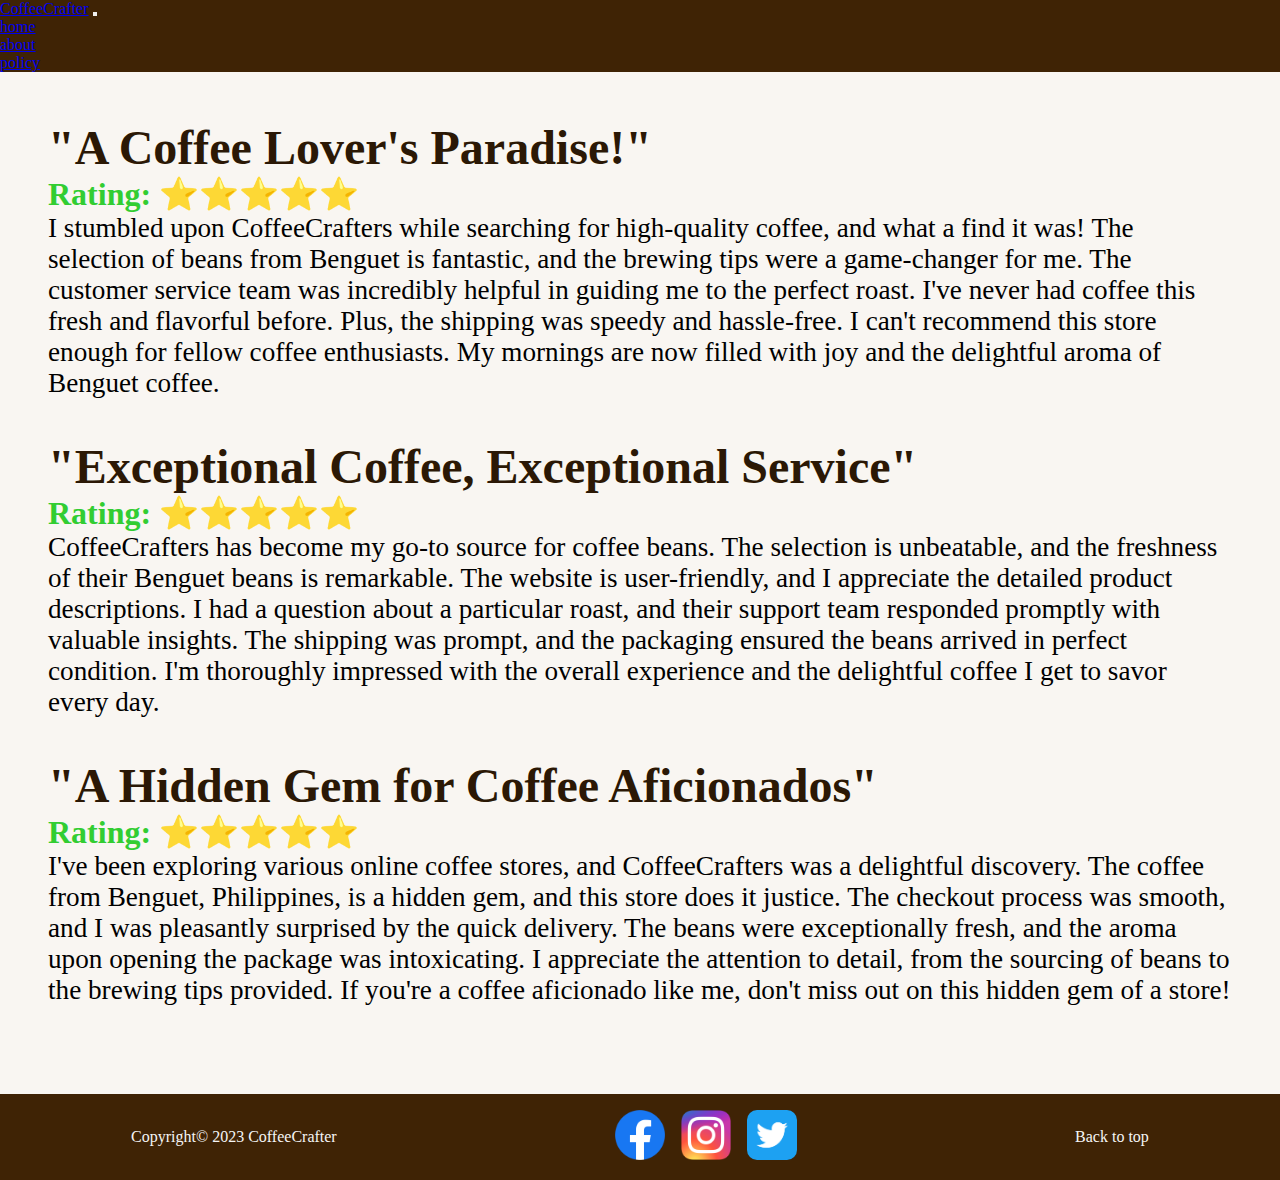
<file: reviews.html>
<!DOCTYPE html>
<html lang="en">
  <head>
    <meta charset="UTF-8" />
    <meta name="viewport" content="width=device-width, initial-scale=1.0" />
    <title>Reviews</title>
    <link
      href="https://cdn.jsdelivr.net/npm/bootstrap@5.3.2/dist/css/bootstrap.min.css"
      rel="stylesheet"
      integrity="sha384-T3c6CoIi6uLrA9TneNEoa7RxnatzjcDSCmG1MXxSR1GAsXEV/Dwwykc2MPK8M2HN"
      crossorigin="anonymous"
    />

    <link
      rel="stylesheet"
      href="https://cdnjs.cloudflare.com/ajax/libs/font-awesome/6.4.2/css/all.min.css"
      integrity="sha512-z3gLpd7yknf1YoNbCzqRKc4qyor8gaKU1qmn+CShxbuBusANI9QpRohGBreCFkKxLhei6S9CQXFEbbKuqLg0DA=="
      crossorigin="anonymous"
      referrerpolicy="no-referrer"
    />
    <link rel="stylesheet" href="styles.css" />
  </head>
  <body>
    <header>
      <nav
        class="navbar navbar-expand-lg navbar-dark"
        style="background-color: #3f2305"
      >
        <div class="container">
          <a href="#" class="navbar-brand">CoffeeCrafter</a>
          <button
            class="navbar-toggler"
            type="button"
            data-bs-toggle="collapse"
            data-bs-target="#navmenu"
          >
            <span class="navbar-toggler-icon"></span>
          </button>
          <div class="collapse navbar-collapse" id="navmenu">
            <ul class="navbar-nav ms-auto">
              <li class="nav-item">
                <a href="/" class="nav-link">home</a>
              </li>
              <li class="nav-item">
                <a href="about.html" class="nav-link">about</a>
              </li>
              <li class="nav-item">
                <a href="policy.html" class="nav-link">policy</a>
              </li>
            </ul>
          </div>
        </div>
      </nav>
    </header>
    <main>
      <div class="review__container">
        <h2 class="review__title">"A Coffee Lover's Paradise!"</h2>
        <h3 class="review__rating">Rating: ⭐⭐⭐⭐⭐</h3>
        <p class="review__summary">
          I stumbled upon CoffeeCrafters while searching for high-quality
          coffee, and what a find it was! The selection of beans from Benguet is
          fantastic, and the brewing tips were a game-changer for me. The
          customer service team was incredibly helpful in guiding me to the
          perfect roast. I've never had coffee this fresh and flavorful before.
          Plus, the shipping was speedy and hassle-free. I can't recommend this
          store enough for fellow coffee enthusiasts. My mornings are now filled
          with joy and the delightful aroma of Benguet coffee.
        </p>
        <h2 class="review__title">"Exceptional Coffee, Exceptional Service"</h2>
        <h3 class="review__rating">Rating: ⭐⭐⭐⭐⭐</h3>
        <p class="review__summary">
          CoffeeCrafters has become my go-to source for coffee beans. The
          selection is unbeatable, and the freshness of their Benguet beans is
          remarkable. The website is user-friendly, and I appreciate the
          detailed product descriptions. I had a question about a particular
          roast, and their support team responded promptly with valuable
          insights. The shipping was prompt, and the packaging ensured the beans
          arrived in perfect condition. I'm thoroughly impressed with the
          overall experience and the delightful coffee I get to savor every day.
        </p>

        <h2 class="review__title">"A Hidden Gem for Coffee Aficionados"</h2>
        <h3 class="review__rating">Rating: ⭐⭐⭐⭐⭐</h3>
        <p class="review__summary">
          I've been exploring various online coffee stores, and CoffeeCrafters
          was a delightful discovery. The coffee from Benguet, Philippines, is a
          hidden gem, and this store does it justice. The checkout process was
          smooth, and I was pleasantly surprised by the quick delivery. The
          beans were exceptionally fresh, and the aroma upon opening the package
          was intoxicating. I appreciate the attention to detail, from the
          sourcing of beans to the brewing tips provided. If you're a coffee
          aficionado like me, don't miss out on this hidden gem of a store!
        </p>
      </div>
    </main>
    <footer>
      <div class="footer-container">
        <p>
          <a href="#" class="back-to-top">Back to top</a>
        </p>
        <div class="socials">
          <a href="https://tl-ph.facebook.com/alamanahcafe/"
            ><img src="images/logos/fb logo.webp" alt="" width="50" height="50"
          /></a>
          <a href="https://www.instagram.com/manilacoffeeshops/"
            ><img src="images/logos/ig logo.webp" alt="" width="50" height="50"
          /></a>
          <a href="https://twitter.com/coffeeshopwc?lang=en"
            ><img
              class="twitter"
              src="images/logos/tw.png"
              alt=""
              width="50"
              height="50"
          /></a>
        </div>
        <div class="footer-copy">Copyright&copy; 2023 CoffeeCrafter</div>
      </div>
    </footer>
    <script
      src="https://cdn.jsdelivr.net/npm/bootstrap@5.3.2/dist/js/bootstrap.bundle.min.js"
      integrity="sha384-C6RzsynM9kWDrMNeT87bh95OGNyZPhcTNXj1NW7RuBCsyN/o0jlpcV8Qyq46cDfL"
      crossorigin="anonymous"
    ></script>
  </body>
</html>
</file>
<file: styles.css>
* {
  padding: 0;
  margin: 0;
  box-sizing: border-box;
}
body {
  background-color: #f9f6f2;
}
.card-img-top {
  border-radius: 50px;
  padding: 20px;
}
.card {
  border-radius: 30px;
  box-shadow: rgba(0, 0, 0, 0.1) 0px 1px 2px 0px;
}
.card-body {
  padding: 25px;
  margin-top: -15px;
}
.btn-primary {
  background-color: #3d2205cc;
  border-radius: 50px;
  width: 120px;
  border: 2px rgba(61, 34, 5, 0.431) solid;
}
.btn-primary:hover {
  background-color: black;
  border: none;
}
h3,
h5 {
  color: rgb(0, 91, 228);
}

.price {
  color: #665f4c;
}

.card-title {
  color: #3a362c;
  font-weight: 600;
}

.product-title {
  margin: 0;
  padding: 0;
}

.products {
  background: #665f4c;
  background: -webkit-linear-gradient(
    40deg,
    #665f4c 0%,
    rgba(61, 34, 5, 0.43) 100%
  );
  background: linear-gradient(40deg, #665f4c 0%, rgba(61, 34, 5, 0.43) 100%);
}

.footer-container {
  background-color: #3f2305;
  display: flex;
  flex-direction: row-reverse;
  justify-content: space-around;
  align-items: center;
}

.socials {
  display: flex;
  gap: 1rem;
  margin: 1rem;
}

.twitter {
  border-radius: 10px;
}

.back-to-top,
.footer-copy {
  text-decoration: none;
  color: whitesmoke;
}

/* ABOUT */
.about__paragraph {
  color: var(--BG-COLOR-LIGHT);
  font-size: 1.5rem;
  padding: 2rem;
  line-height: 120%;
}

section.about {
  background-color: hsla(0, 0%, 0%, 0.199);
  display: flex;
  flex-direction: row;
  padding: 2rem;
}

section h1 {
  color: var(--BG-COLOR-LIGHT);
  font-size: 5rem;
  padding: 1rem;
  text-align: center;
  margin-bottom: 1.5rem;
}

/* REVIEWS */
.review__container {
  display: flex;
  flex-direction: column;
  align-items: start;
  padding: 3rem;
}

.review__rating {
  color: limegreen;
  font-size: 2rem;
}

.review__title {
  color: #2b1805;
  font-size: 3rem;
}

.review__summary {
  color: var(--BG-COLOR-LIGHT);
  font-size: 1.7rem;
  margin-bottom: 2.5rem;
}

/* POLICY */

.policy {
  color: var(--BG-COLOR-LIGHT);
  font-size: 1.5rem;
  padding: 5rem;
  line-height: 150%;
}

.policy h2 {
  text-align: center;
  font-size: 3rem;
}
</file>
